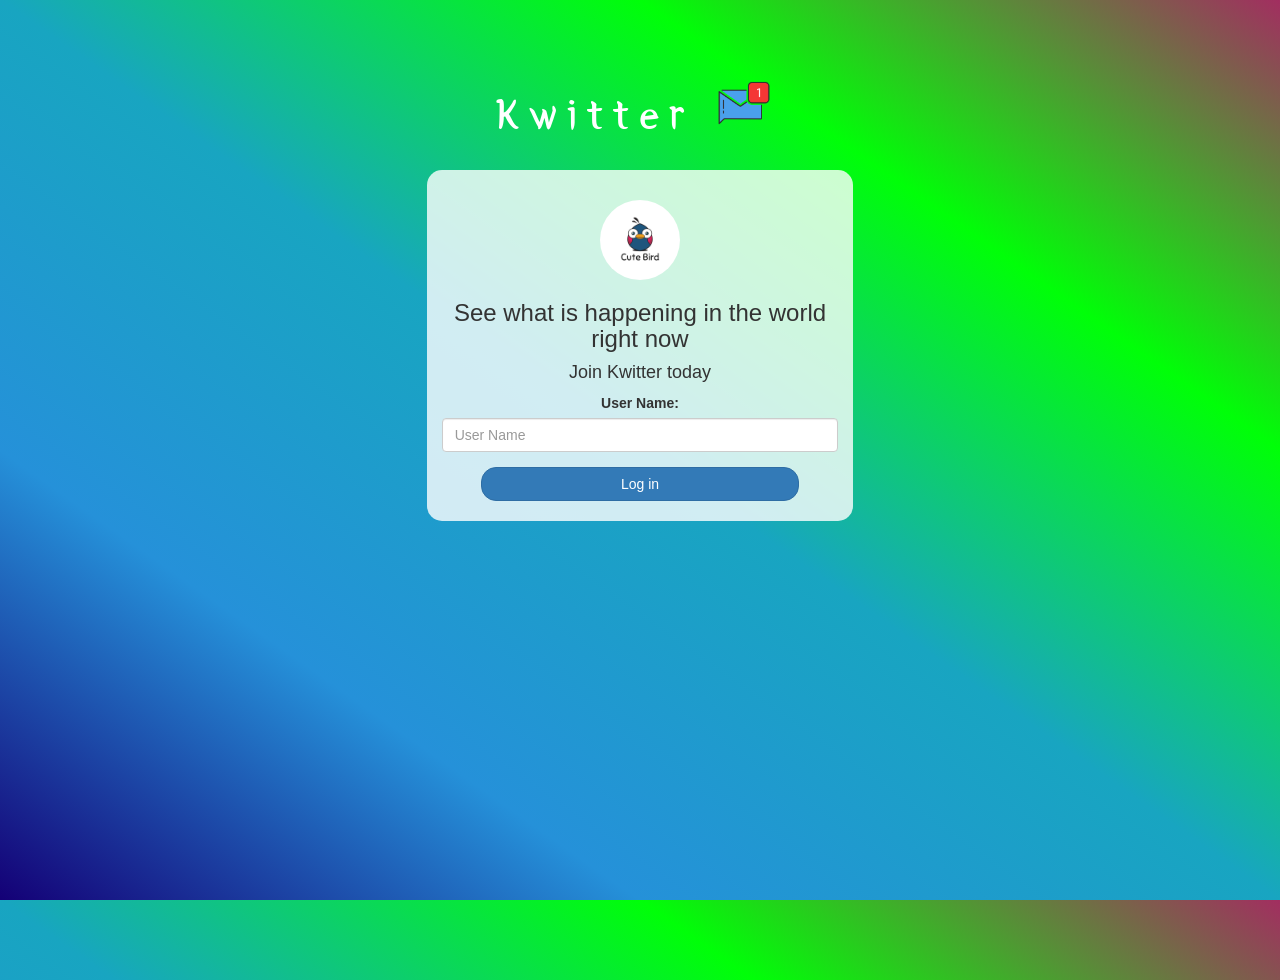
<file: index.html>
<!DOCTYPE html>
<html>
<head>
	<title>Kwitter</title>
<link href="https://fonts.googleapis.com/css?family=Yeon+Sung&display=swap" rel="stylesheet"><meta name="viewport" content="width=device-width, initial-scale=1">

<link rel="stylesheet" href="https://maxcdn.bootstrapcdn.com/bootstrap/3.4.0/css/bootstrap.min.css">
<script src="https://ajax.googleapis.com/ajax/libs/jquery/3.4.1/jquery.min.js"></script>
<script src="https://maxcdn.bootstrapcdn.com/bootstrap/3.4.0/js/bootstrap.min.js"></script>

<link rel="stylesheet" type="text/css" href="style.css">
<script src="kwitter.js"></script>
</head>
<body>
<center>
	<h1 class="header">	
		Kwitter	<sup>
	<img src="m2.png">
	</sup>
</h1>
	<div class="col-lg-4 col-md-6 col-sm-6 col-xs-11 login_div">
	<img src="logo.png" class="logo">
		<h3 >See what is happening in the world right now</h3>
		<h4 >Join Kwitter today</h4>
		<div class="form-group">
		  <label >User Name:</label>
          <input type="text" id="user_name" class="form-control" placeholder="User Name">

		</div>
		<button id="login_button" class="btn btn-primary" onclick="addUser()">Log in</button>
		<br><br>
	</div>
</center>
</body>
</html>
</file>
<file: style.css>
html, body
{
  height: 100%;
  margin: 0;
}

body
{
background-image: linear-gradient(to right top, #140076, #2591d9, #18a5c1, #00ff08, #a22e60);
}

.header
{
	color: white;font-family: 'Yeon Sung';font-size: 45px;letter-spacing: 10px;margin-top: 80px;
}
.header img
{
	width: 80px;margin-left: -15px;
}

.login_div
{
	background: rgba(255,255,255,0.8);float: none;border-radius: 15px;
}

.logo
{
	width: 80px;margin-top: 30px;border-radius: 40px;
}

#login_button
{
	width: 80%;border-radius: 15px;
}

.room_name
{
	cursor: pointer;
	font-size: 20px;
}


#logout
{
	font-size: 20px; float: right;
}


#output
{
	padding: 10px; width:80%;background: rgba(255,255,255,0.8);border-radius: 15px;
}

.input_div_room_page
{
	width: 80%;
}

.input_div label
{
	color: white;font-size: 20px;
}


.input_div_message_page
{
	position: fixed;bottom: 0px;width: 100%;background: rgba(255,255,255,0.8);
}
.input_div_message_page label
{
	color: black;
}
.input_div_message_page #msg
{
	width: 80%;
}
.input_div_message_page button
{
	margin-top: 15px;
	width: 50%; 
}
.color_white
{
	color: white
}

.user_tick
{
	width:20px;
}
.message_h4
{
	padding-left:5px;color:grey;
}
</file>
